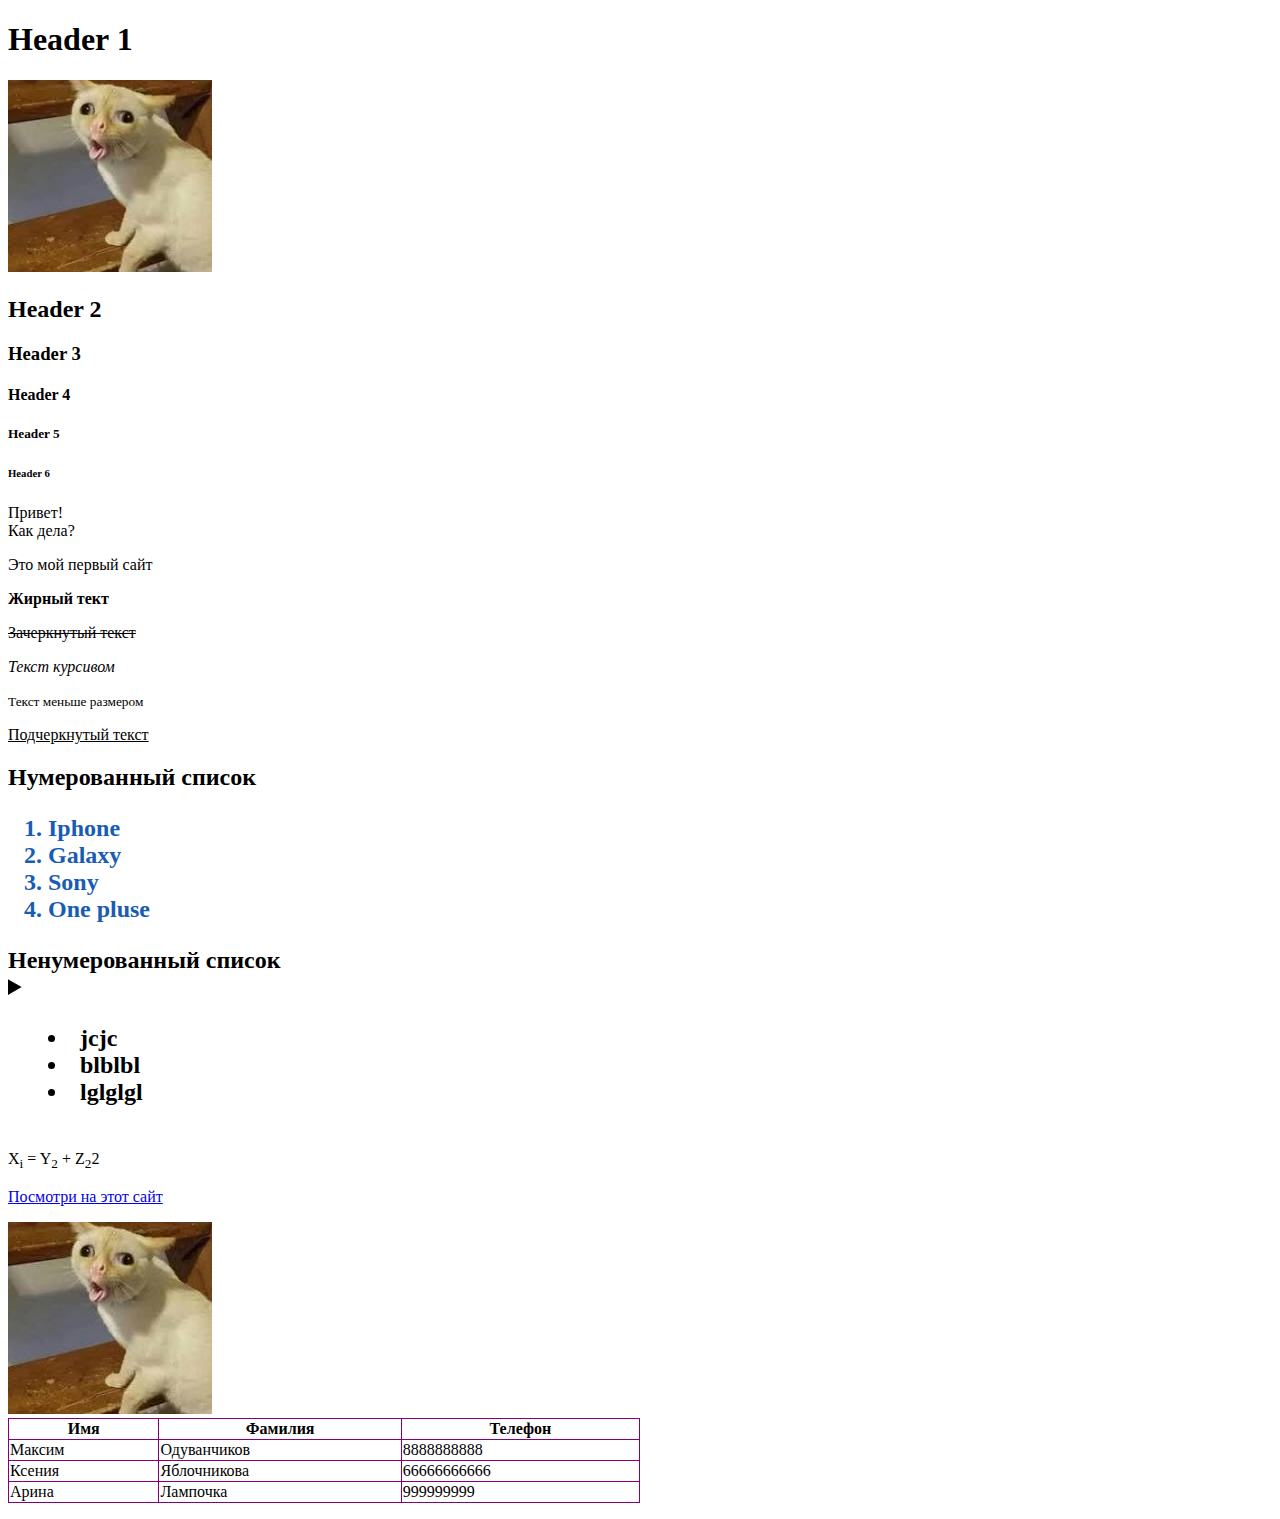
<file: index.html>
<!DOCTYPE html>
<html lang="ru">
    <head>
        <title>Главная страница</title>
        <style> 
           td, th { 
           border: solid 1px purple;
         } 
         table {
            border-collapse: collapse;
            width: 50%; 
        }
           
            

        </style>

    </head>
    <body>
        <h1>Header 1</h1>
        <a href="#table-1"> <img src="img/download (1).png" alt="Котик"/>

        </a>


        <h2>Header 2</h2>
        <h3>Header 3</h3>
        <h4>Header 4</h4>
        <h5>Header 5</h5>
        <h6>Header 6</h6>
        Привет!
        <br>
        Как дела?
        <p>Это мой первый сайт</p>
        <b>Жирный тект</b>
        <p>
            <del>Зачеркнутый текст</del>
        </p>
        <p></p>
        <i>Текст курсивом</i>
        <p>
            <small>Текст меньше размером</small>
        </p>

        <p> 
            <u>Подчеркнутый текст</u>
        </p>
            <h2>Нумерованный список
                <ol style="color: rgb(25, 92, 180); shape-image-threshold: inherit;" >
                    <li>Iphone</li>
                    <li>Galaxy</li>
                    <li>Sony</li>
                    <li>One pluse</li>


                </ol>
            </h2>
        <h2>Ненумерованный список
            <details>
                <summary>
                    <ul>
                        <li>jcjc</li>
                        <li>blblbl</li>
                        <li>lglglgl</li>



                    </ul>
                </summary>
            </details>
        </h2>
        <p>X<sub>i</sub> = Y<sub>2</sub> + Z<sub>2</sub>2<su</p>
        <p><a href="https://google.com"> Посмотри на этот сайт</a> </p>
        <img src="img/download (1).png" alt="Котик"/>

        <table id="table-1" class="table-1">
            <thead>
                <tr>
                    <th>Имя</th>
                    <th>Фамилия</th>
                    <th>Телефон</th>
                </tr>
            </thead>
            <tbody>
                <tr>
                    <td>Максим</td>
                    <td>Одуванчиков</td>
                    <td>8888888888</td>
                </tr>


                <tr>
                    <td>Ксения</td>
                    <td>Яблочникова</td>
                    <td>66666666666</td>
                </tr>


                <tr>
                    <td>Арина</td>
                    <td>Лампочка</td>
                    <td>999999999</td>
                </tr>
            </tbody>

        </table>

    </body>
<p></p>
</html>
</file>
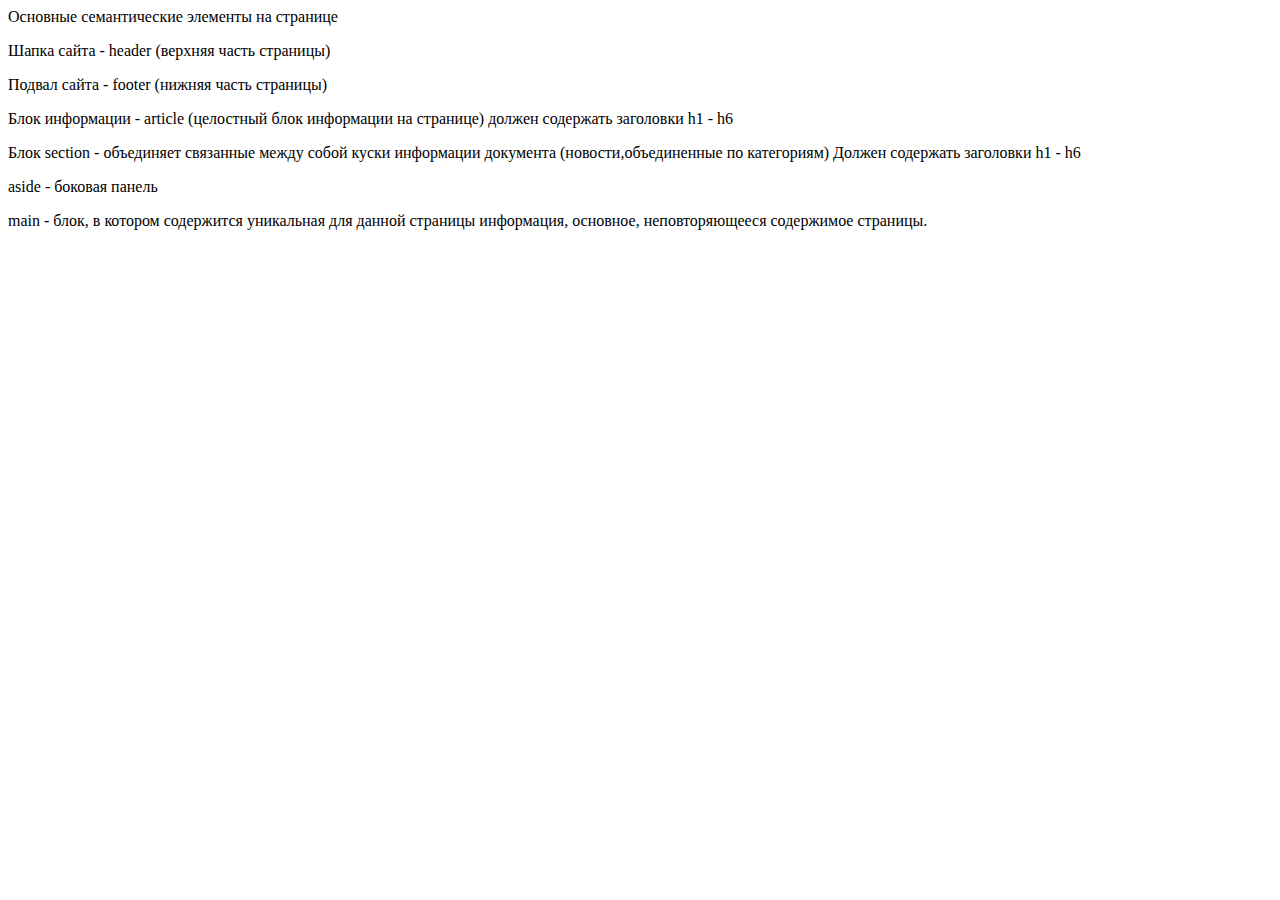
<file: discribtion.html>
<!DOCTYPE html>
<html>

    <HEAD>
        <title>Page 2</title>

    </HEAD>


    <BODY>
Основные семантические элементы на странице
<p>
    Шапка сайта - header (верхняя часть страницы)
</p>
<p>
    Подвал сайта - footer (нижняя часть страницы)

</p>
<p>
    Блок информации - article (целостный блок информации на странице)
    должен содержать заголовки h1 - h6
</p>
<p>
    Блок section - объединяет связанные между собой куски информации документа 
    (новости,объединенные по категориям)
    Должен содержать заголовки h1 - h6
</p>
<p>
    aside - боковая панель
</p>
<p>
    main - блок, в котором содержится уникальная для данной страницы информация,
     основное, неповторяющееся содержимое страницы.
</p>

    </BODY>

</html>
</file>
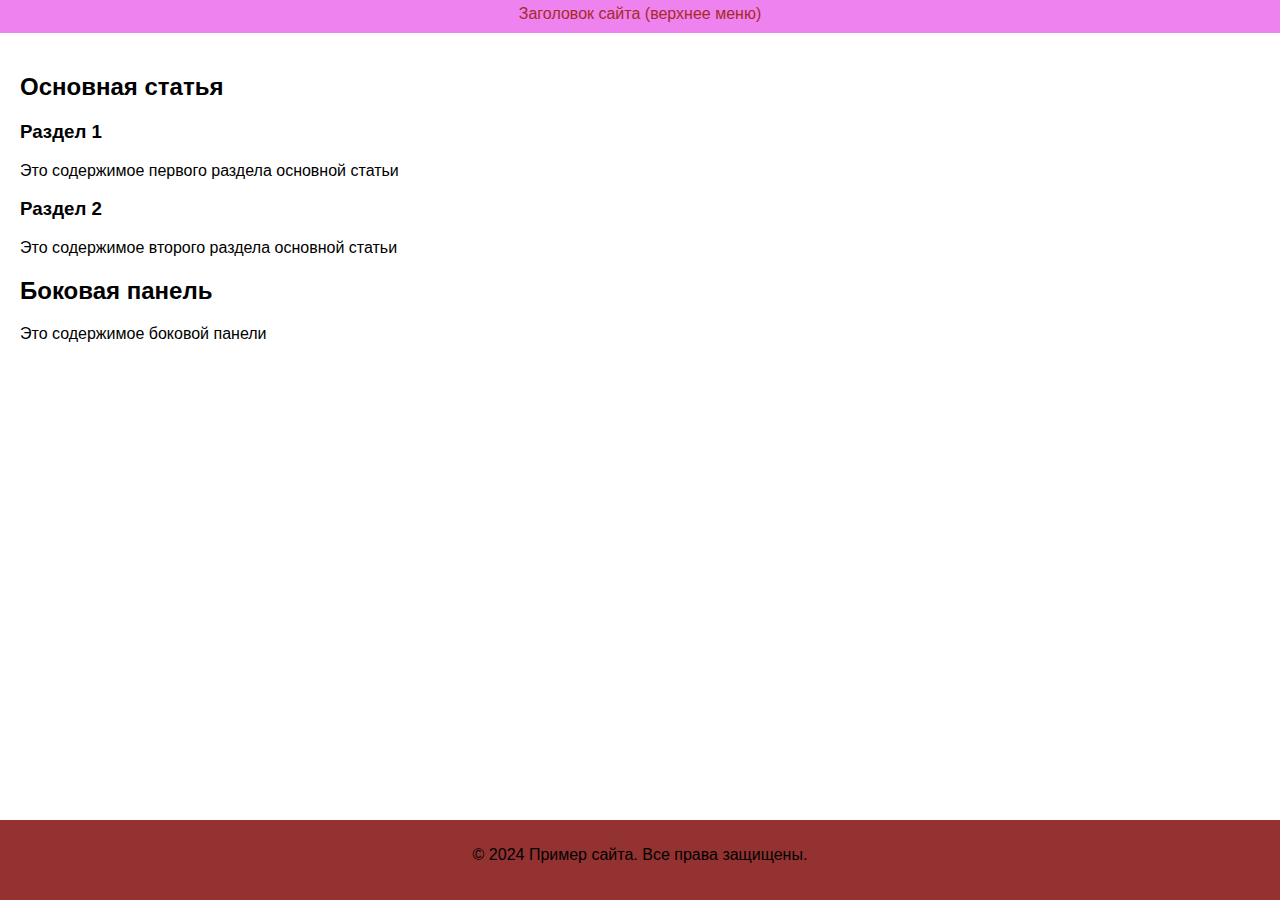
<file: index3.html>
<!DOCTYPE html>
<HTML>
    <HEAD>
        <title>Sections</title>
    </HEAD>
    <style>
        body{
            font-family: Arial, Helvetica, sans-serif;
            margin: 0;
            padding: 0;
        }
        header{
            background-color: violet;
            color: brown;
            padding-top: 5px;
            padding-bottom: 10px;
            text-align: center;

        }
        footer{
        
        
        
    background-color: rgb(148, 50, 50);
    text-align: center;
    padding-top: 10px;
    padding-bottom: 20px;
    position: absolute;
    bottom: 0;
    width: 100%;
}
     main{
        display: block;
        padding: 20px;
        flex-direction: column;


     }

        article{
            flex: 0%;

        }
            
        
    </style>
    <body>
        <header>
            Заголовок сайта (верхнее меню)
        </header>
        <main>
            
            <article class="">
                <h2>Основная статья</h2>
                <section>
                    <h3>Раздел 1</h3>
                    <p>Это содержимое первого раздела основной статьи</p>
                </section>
                <section>
                    <h3>Раздел 2</h3>
                    <p>Это содержимое второго раздела основной статьи</p>
                </section>


            </article>
            <aside>
                <h2>Боковая панель</h2>
                <p>Это содержимое боковой панели</p>
            </aside>

    

        </main>

        <footer>
            <p>&copy; 2024 Пример сайта. Все права защищены.</p>
        </footer>
    </body>



</HTML>
</file>
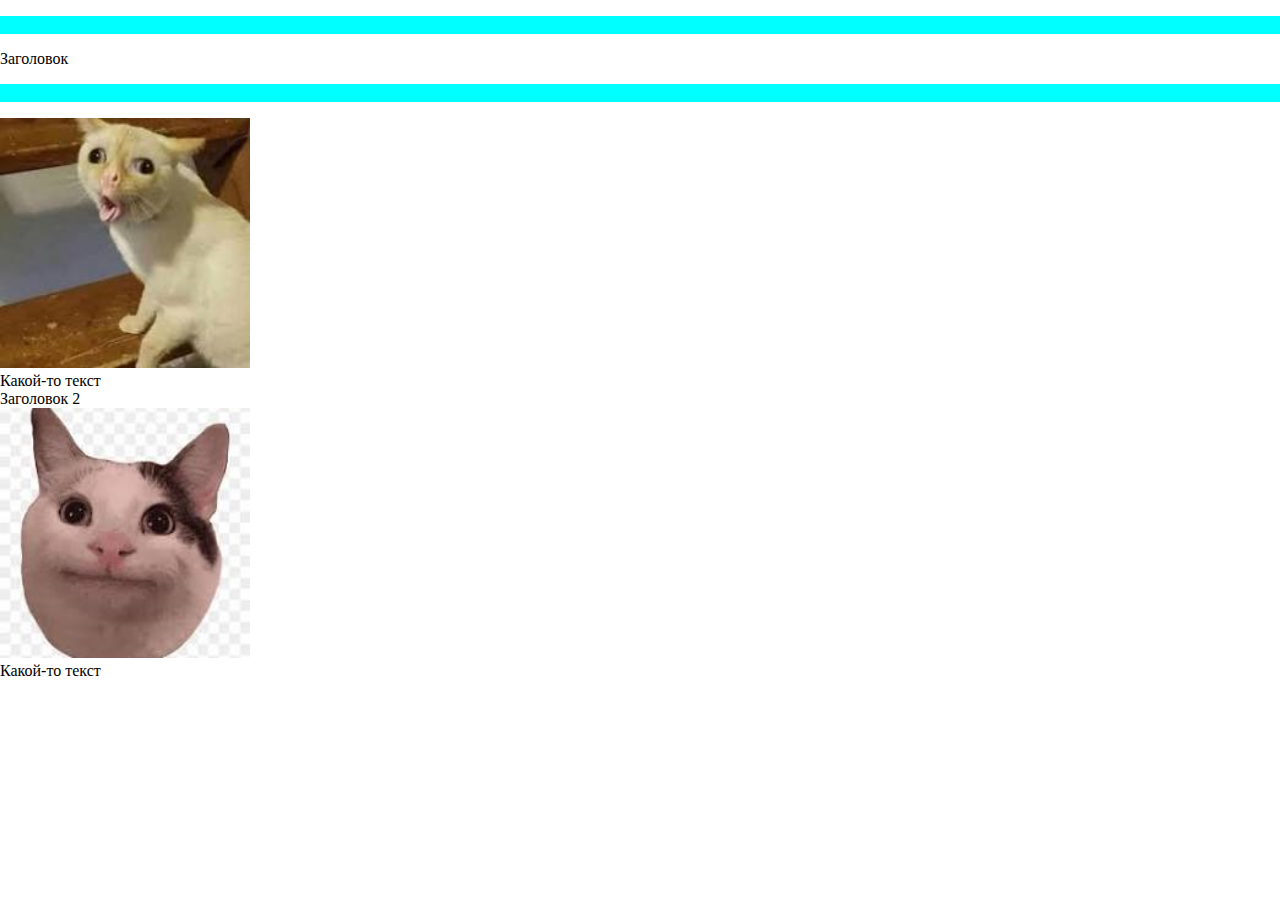
<file: index4.html>
<!DOCTYPE html>
<HTML>
    <HEAD>
        <title>Main page</title>
        <link rel="stylesheet" href="css/styles.css">

    </HEAD>
    <body>
        <div class="container" id="cont-1">
            <p>Абзац внутри контейнера</p>
            <div class="main-title">
                Заголовок
                <p>Абзац внутри заголовка</p>
            </div>
            <div class="main-img">
                <img src="img/download (1).png" width="250px" height="250px">
            </div>
            <div class="main-text">
                Какой-то текст
            </div>
        </div>

        <div class="container" id="cont-2">
            <div class="main-title">
                Заголовок 2
            </div>
            <div class="main-img">
                <img src="img/download.png" width="250px" height="250px">
            </div>
            <div class="main-text">
                Какой-то текст
            </div>
        </div>
    </body>
</HTML>
</file>
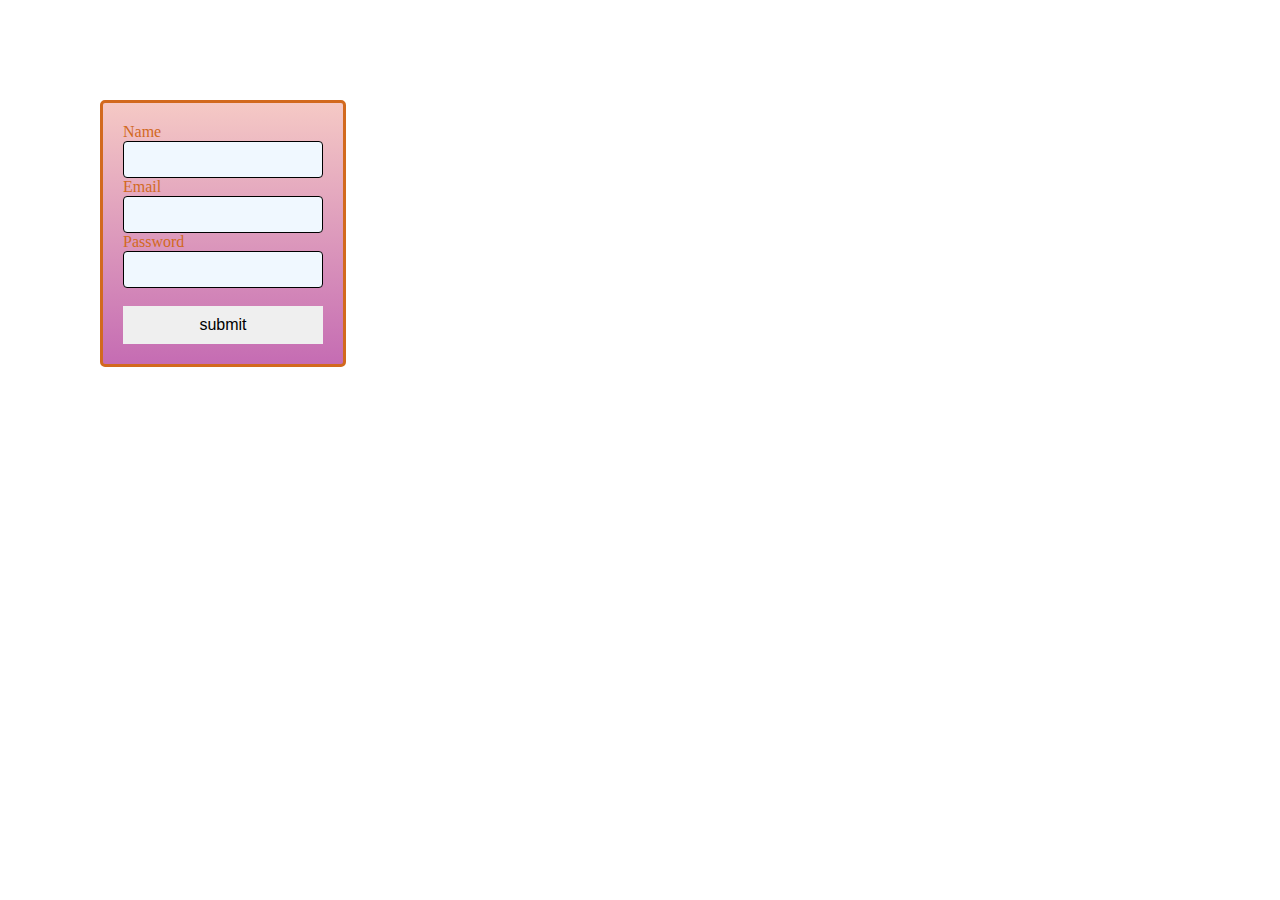
<file: maket.html>
<!DOCTYPE html>
<html>
    <head>
        <meta charset="UTF-8">
        <meta name="viewport" content="width=devive-width,initial-scale=1.0">
        <link rel="stylesheet" href="css/styles.css">
        <title>
            Макет
        </title>

    </head>
    <body>
        <form class="input-form">
            <div class="input-group">
                <label for="name">Name</label>
                <input type="text" name="name">
            </div>

            <div class="input-group">
                <label for="email">Email</label>
                <input type="email" name="email">
            </div>

            <div class="input-group">
                <label for="password">Password</label>
                <input type="password" name="password">
            </div>
            <br>

            <button type="submit">submit</button>


        </form>

        
        
    </body>
</html>
</file>
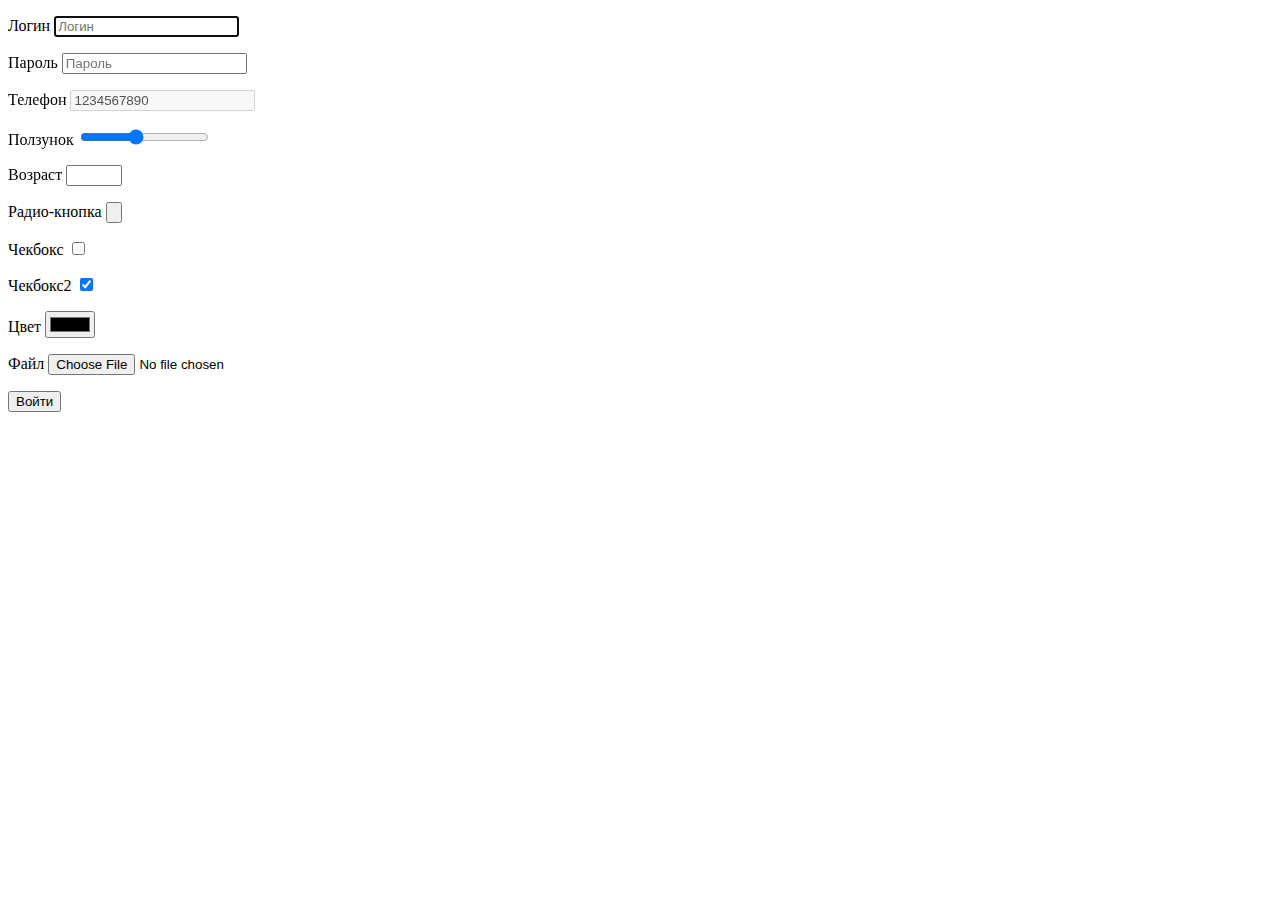
<file: forms.html/forms.html>
<!DOCTYPE html>
<html>
    <head>
        <title>Формы</title>
    </head>
    <body>
        <form action="#" method="post" enctype="application/x-www-form-urlencoded">
           
            <p>

                <label for="login">Логин</label>
                <input id="login" name="login" placeholder="Логин" maxlength="5" autofocus/>
            </p>

            <p>
                <label for="password">Пароль</label>
                <input name="password" type="password" placeholder="Пароль" maxlength="13">
            </p>
            <p>
                <label for="phone">Телефон</label>
                <input type="phone" name="phone" value="1234567890" disabled>
            </p>
            <p>

                <label for="range">Ползунок</label>
                <input type="range" name="range" min="2" max="16" step="3">
            </p>
            <p>
                <label for="age">Возраст</label>
                <input type="number" name="age" min="18" max="25" step="2">
            </p>

            <p>
                <label for="rbutton">Радио-кнопка</label>
            
                <input name="rbutton" type="button">
            </p>
            <p>
                <label for="chbox">Чекбокс</label>
                <input name="chbox" type="checkbox">
            
    

            </p>
            <p>
                <label for="chbox2">Чекбокс2</label>
                <input name="chbox2" type="checkbox" checked>
            </p>
            <p>
                <label for="color">Цвет</label>
                <input type="color" name="color">
            </p>
            <p>
                <label for="filr">Файл</label>
                <input type="file">
            </p>

            <input type="submit" value="Войти">
            

        </form>
        

    </body>
</html>
</file>
<file: css/styles.css>
body{
    margin: 0%;
    padding: 0%;

}
.container p{
    color: aqua;
    background-color: aqua;


}

.main-title{

}
.main-img{
    display: block;
    unicode-bidi: isolate;

}

#cont-1{

}
.main-text {

}
.input-form {
    width: 200px;
    margin: 100px;
    padding: 20px;
    border: solid;
    color: chocolate;
    border-radius: 5px;
    background: linear-gradient( rgb(245, 201, 197), rgb(197, 108, 179) )
}


.input-group label {

}
.input-group input {
    width: 100%;
    padding: 10px;
    border: solid 1px;
    box-sizing: border-box;
    border-radius: 4px;
    background-color: aliceblue;

}
.input-form input:focus {
    border-color: aliceblue;
    outline: none;
}
.input-form button {
    width: 100%;
    padding: 10px;
    border: none;
    cursor: pointer;
    font-size: 16px;


}
.input-form button:hover {
    background: rgb(223, 215, 231);
}
</file>
